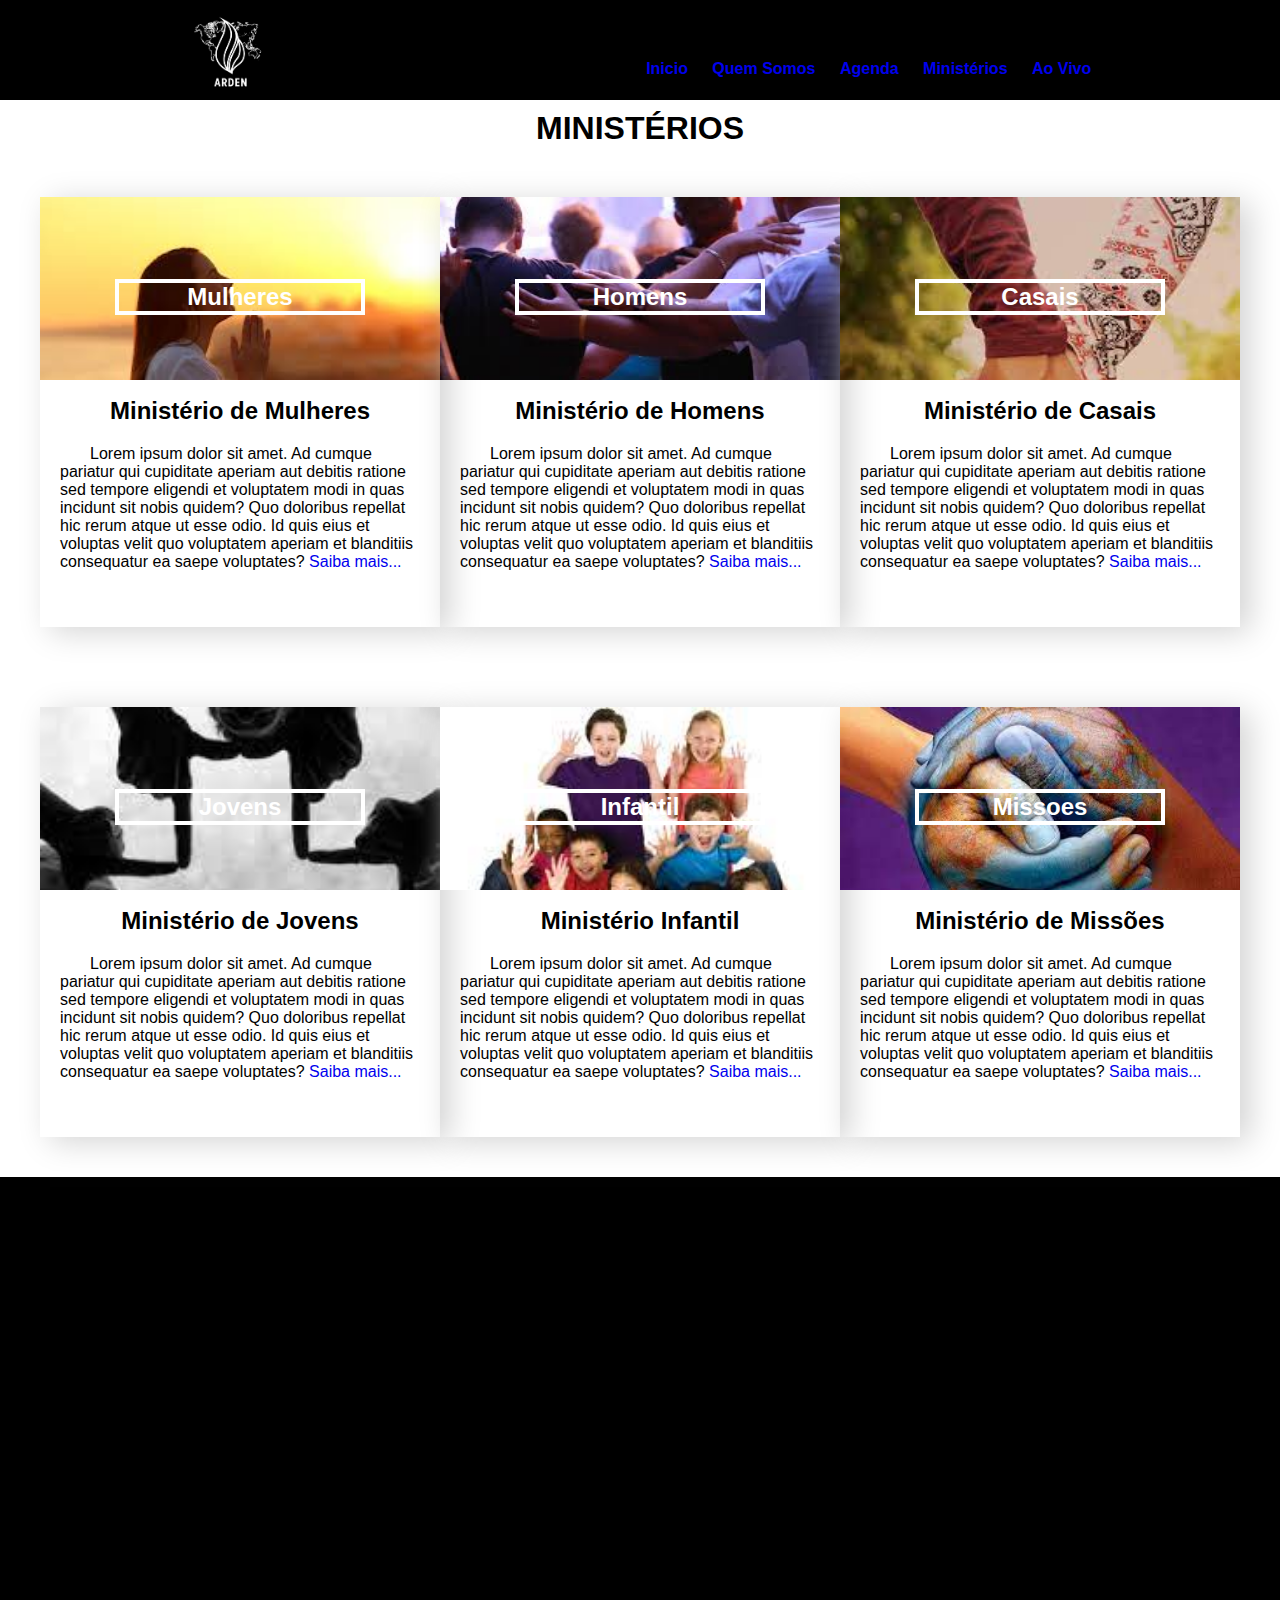
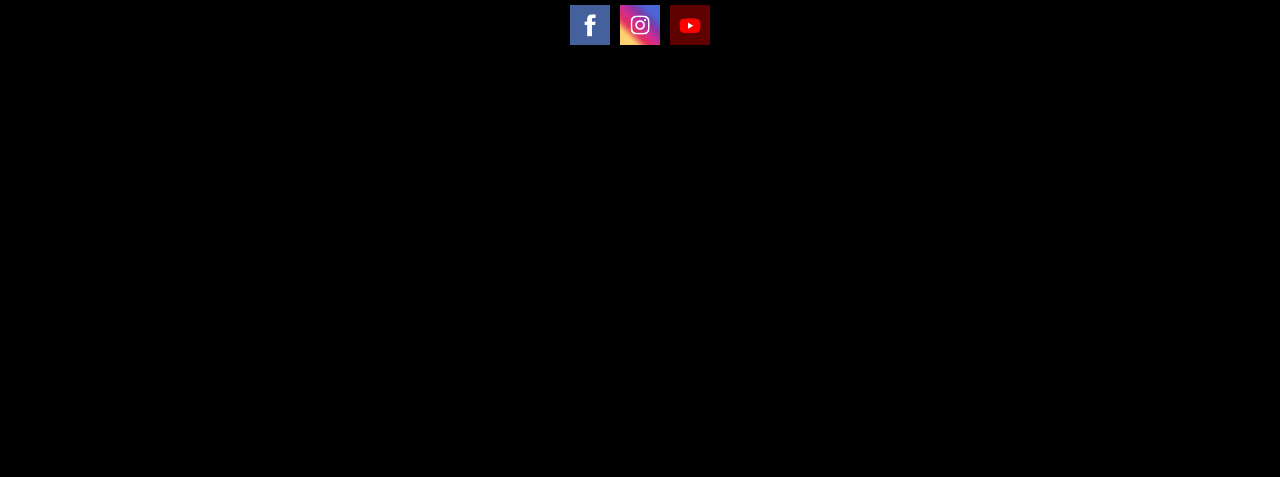
<file: index.html>
<!DOCTYPE html>
<html lang="pt-br">
	<head>
		<meta charset="utf-8" />
		<meta name="viewport" content="width=device-width, initial-scale=1.0" />
		<title>Arden</title>
		<link rel="stylesheet" href="css/estilo.css" />
		<script src="js/script.js"></script>
	</head>
	<body>
		<header>
			<img src="img/logo-arden.png" />
			<nav>
				<ul>
					<li><a href="#">Inicio</a></li>				
					<li><a href="#">Quem Somos</a></li>
					<li><a href="#">Agenda</a></li>					
					<li><a href="#secao-ministerio">Ministérios</a></li>
					<li><a href="aovivo/index.html">Ao Vivo</a></li>					
				</ul>
			</nav>
		</header>
		<main>
			<section id="secao-destaque">
			</section>
			<section id="secao-ministerios">
				<h1>MINISTÉRIOS</h1>
				<section id="secao-ministerio-1">
					<article>
						<div id="ministerio-mulher">
							<h2>Mulheres</h2>
						</div>
						<h2>Ministério de Mulheres</h2>	
						<p>Lorem ipsum dolor sit amet. Ad cumque pariatur qui cupiditate aperiam aut debitis ratione sed tempore eligendi et voluptatem modi in quas incidunt sit nobis quidem? Quo doloribus repellat hic rerum atque ut esse odio. Id quis eius et voluptas velit quo voluptatem aperiam et blanditiis consequatur ea saepe voluptates?
						<a href="/mulher/index.html">Saiba mais...</a></p>
					</article>
					<article>
						<div id="ministerio-homem">
							<h2>Homens</h2>
						</div>
						<h2>Ministério de Homens</h2>	
						<p>Lorem ipsum dolor sit amet. Ad cumque pariatur qui cupiditate aperiam aut debitis ratione sed tempore eligendi et voluptatem modi in quas incidunt sit nobis quidem? Quo doloribus repellat hic rerum atque ut esse odio. Id quis eius et voluptas velit quo voluptatem aperiam et blanditiis consequatur ea saepe voluptates?
						<a href="/homem/index.html">Saiba mais...</a></p>
					</article>
					<article>
						<div id="ministerio-casal">
							<h2>Casais</h2>
						</div>
						<h2>Ministério de Casais</h2>	
						<p>Lorem ipsum dolor sit amet. Ad cumque pariatur qui cupiditate aperiam aut debitis ratione sed tempore eligendi et voluptatem modi in quas incidunt sit nobis quidem? Quo doloribus repellat hic rerum atque ut esse odio. Id quis eius et voluptas velit quo voluptatem aperiam et blanditiis consequatur ea saepe voluptates?
						<a href="/casal/index.html">Saiba mais...</a></p>
					</article>
				</section>
				<section id="secao-ministerio-2">
					<article>
						<div id="ministerio-jovem">
							<h2>Jovens</h2>
						</div>
						<h2>Ministério de Jovens</h2>	
						<p>Lorem ipsum dolor sit amet. Ad cumque pariatur qui cupiditate aperiam aut debitis ratione sed tempore eligendi et voluptatem modi in quas incidunt sit nobis quidem? Quo doloribus repellat hic rerum atque ut esse odio. Id quis eius et voluptas velit quo voluptatem aperiam et blanditiis consequatur ea saepe voluptates?
						<a href="/jovem/index.html">Saiba mais...</a></p>
					</article>
					<article>
						<div id="ministerio-infantil">
							<h2>Infantil</h2>
						</div>
						<h2>Ministério Infantil</h2>	
						<p>Lorem ipsum dolor sit amet. Ad cumque pariatur qui cupiditate aperiam aut debitis ratione sed tempore eligendi et voluptatem modi in quas incidunt sit nobis quidem? Quo doloribus repellat hic rerum atque ut esse odio. Id quis eius et voluptas velit quo voluptatem aperiam et blanditiis consequatur ea saepe voluptates?
						<a href="/infantil/index.html">Saiba mais...</a></p>
					</article>
					<article>
						<div id="ministerio-missao">
							<h2>Missoes</h2>
						</div>
						<h2>Ministério de Missões</h2>	
						<p>Lorem ipsum dolor sit amet. Ad cumque pariatur qui cupiditate aperiam aut debitis ratione sed tempore eligendi et voluptatem modi in quas incidunt sit nobis quidem? Quo doloribus repellat hic rerum atque ut esse odio. Id quis eius et voluptas velit quo voluptatem aperiam et blanditiis consequatur ea saepe voluptates?
						<a href="/missao/index.html">Saiba mais...</a></p>
					</article>
				</section>
				
			<section>
		</main>
		<footer>
			<a href="https://www.facebook.com/MinisterioARDEN.SANTOS"><img src="img/logo-facebook.jpg" /></a>
			<a href="https://www.instagram.com/ardensantos_"><img src="img/logo-instagram.jpg" /></a>
			<a href="https://www.youtube.com/@ministerioardensantos9129"><img src="img/logo-youtube.jpg" /></a>			
		</footer>
	</body>
</html>
</file>
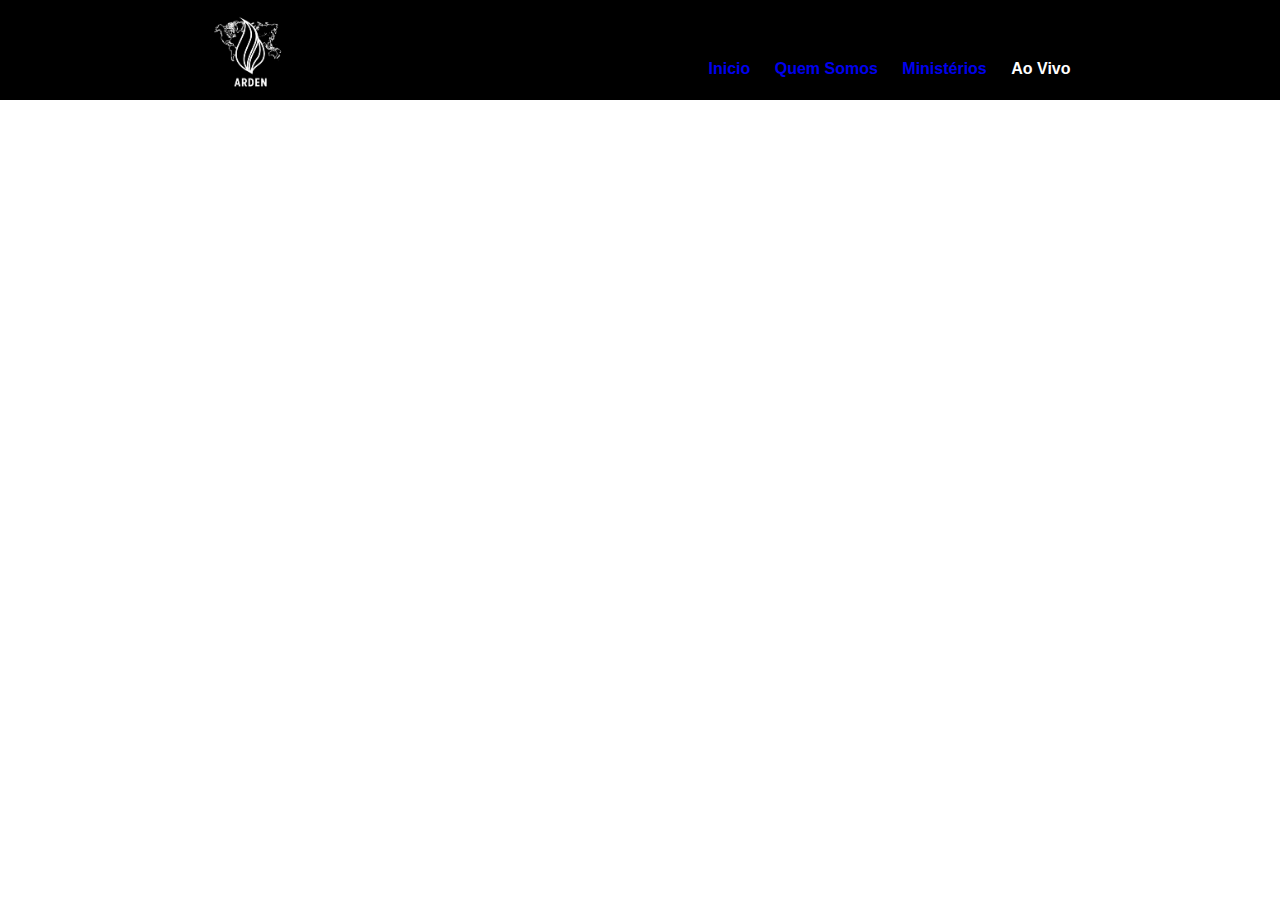
<file: aovivo/index.html>
<!DOCTYPE html>
<html lang="pt-br">
	<head>
		<meta charset="utf-8" />
		<meta name="viewport" content="width=device-width, initial-scale=1.0" />
		<title>Arden</title>
		<link rel="stylesheet" href="../css/estilo.css" />
		<script src="../js/script.js"></script>
	</head>
	<body>
		<header>
			<img src="../img/logo-arden.png" />
			<nav>
				<ul>
					<li><a href="../index.html">Inicio</a></li>				
					<li><a href="#">Quem Somos</a></li>
					<li><a href="#secao-ministerio">Ministérios</a></li>
					<li>Ao Vivo</li>					
				</ul>
			</nav>
		</header>
		<main>
			<iframe frameborder="0" srv="https://www.youtube.com/@ministerioardensantos9129/streams"</iframe>
		</main>
		<footer>
			<a href="https://www.facebook.com/MinisterioARDEN.SANTOS"><img src="../img/logo-facebook.jpg" /></a>
			<a href="https://www.instagram.com/ardensantos_"><img src="../img/logo-instagram.jpg" /></a>
			<a href="https://www.youtube.com/@ministerioardensantos9129"><img src="../img/logo-youtube.jpg" /></a>			
		</footer>
	</body>
</html>
</file>
<file: css/estilo.css>
*
{
	margin: 0px;
	padding: 0px;
	box-sizing: border-box;
}

:root
{
	--corBranco: rgb(255, 255, 255);
	--corPreto: rgb(0, 0, 0);	
	--corCinza: #D3D3D3;
}

html, body
{
	height: 100vh;
	font-family: Arial, "Sans_serif", Helvetica;
}

a
{
	text-decoration: none;
}

header
{
	display: flex;
	background-color: var(--corPreto);
	width: 100%;
	justify-content: space-around;
}

nav
{
	color: var(--corBranco);
	font-weight: bold;
} 

header img
{
	height: 100px;
	width: 100px;
	cursor: pointer;
}

header ul
{
	margin-top: 50px;
}

header li
{
	display: inline-block;
	padding: 10px;
	cursor: pointer;
}

article
{
	height: 430px;
	width: 400px;
	box-shadow: 10px 5px 30px var(--corCinza);
}

article div
{
	text-align: center;
	display: flex;
	justify-content: center;
	align-items: center;
}

article div h2
{
	color: var(--corBranco);
	border: 4px solid var(--corBranco);
	width: 250px;
}

article h2
{
	margin-top: 17px;
	text-align: center;
}

article p
{
	padding: 20px;
	text-indent: 30px;
}

article a
{
	margin-left: auto;
}


footer
{
	height: 100vh;
	background-color: var(--corPreto);
	display: flex;
	justify-content: center;
	align-items: center;
}

footer img
{
	height: 50px;
	width: 50px;
	padding: 5px;
}

#secao-destaque
{
	background-image: url('../img/fundo-arden-1.png');
	background-size: cover;
}

#secao-ministerios h1
{
	text-align: center;
	margin: 10px;
}

#secao-ministerio-1, #secao-ministerio-2
{
	padding: 40px;
	display: flex;
	justify-content: space-around;
}

#ministerio-mulher, #ministerio-homem, #ministerio-casal,
#ministerio-missao, #ministerio-infantil, #ministerio-jovem
{
	background-size: cover;
	height: 183px;
}

#ministerio-mulher
{
	background-image: url('../img/mulher-crista-1.jpeg');
}

#ministerio-homem
{
	background-image: url('../img/homem-cristao-1.jpeg');
}

#ministerio-casal
{
	background-image: url('../img/casal-cristao-1.jpeg');
}

#ministerio-jovem
{
	background-image: url('../img/jovem-cristao-1.jpeg');
}

#ministerio-infantil
{
	background-image: url('../img/infantil-cristao-1.jpeg');
}

#ministerio-missao
{
	background-image: url('../img/missao-crista-1.jpeg');
}
</file>
